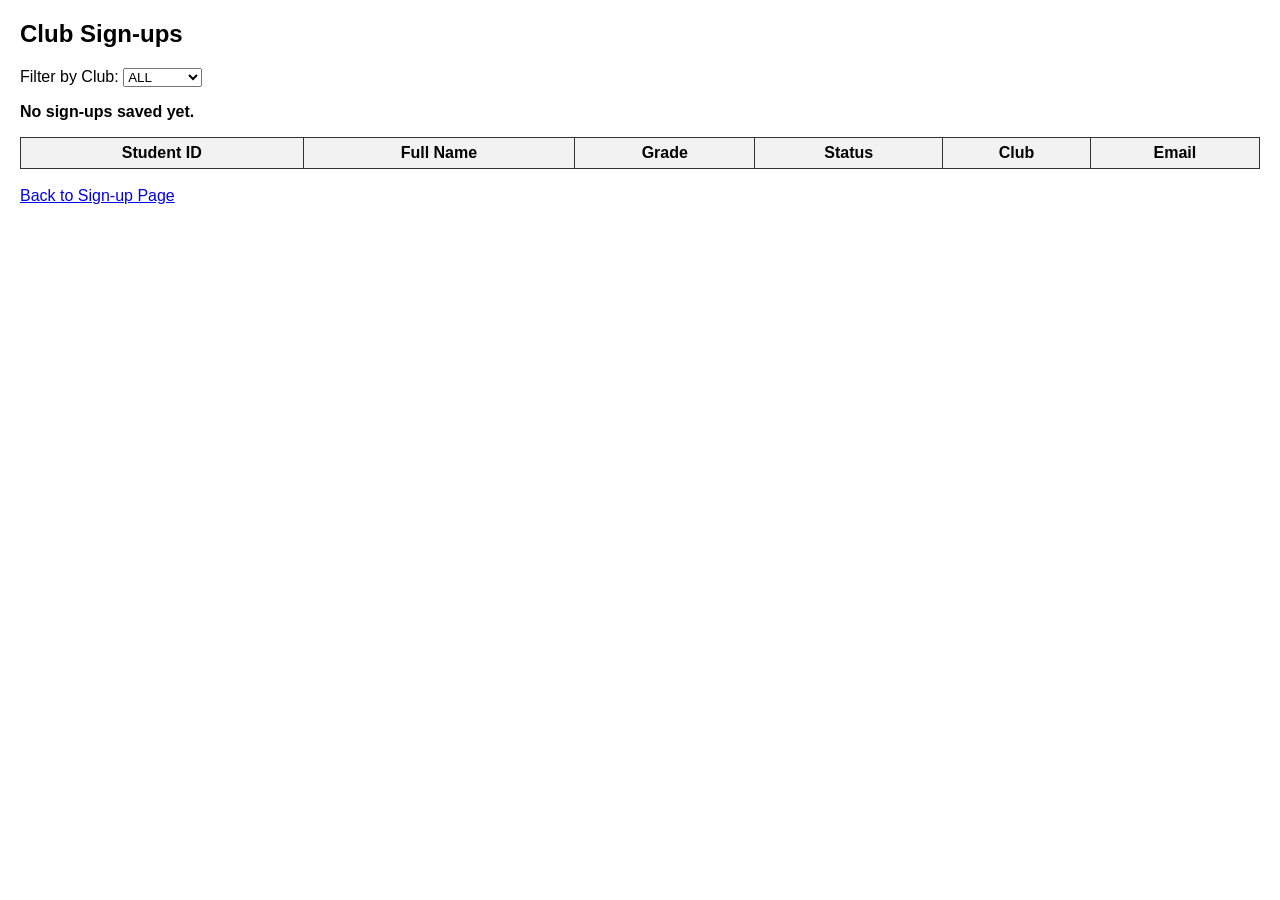
<file: public/viewSignUps.html>
<!DOCTYPE html>
<html lang="en">
<head>
  <meta charset="UTF-8">
  <meta name="viewport" content="width=device-width, initial-scale=1.0">
  <title>View Sign-ups</title>
  <style>
    body {
      font-family: Arial, sans-serif;
      margin: 20px;
    }
    table {
      width: 100%;
      border-collapse: collapse;
      margin-top: 10px;
    }
    th, td {
      border: 1px solid #333;
      padding: 6px;
      text-align: center;
    }
    th {
      background-color: #f2f2f2;
    }
    #msg {
      margin-top: 10px;
      font-weight: bold;
    }
  </style>
</head>
<body>

<h2>Club Sign-ups</h2>

<label>Filter by Club:</label>
<select id="clubSelect">
  <option value="ALL">ALL</option>
  <option value="ASTRO">AstroSoc</option>
  <option value="EXP">Exposure</option>
  <option value="ATOM">ATOM</option>
  <option value="FLUX">Flux</option>
  <option value="SAG">Sagala</option>
  <option value="MUN">MUN</option>
</select>

<p id="total"></p>
<p id="msg"></p>

<table>
  <thead>
    <tr>
      <th>Student ID</th>
      <th>Full Name</th>
      <th>Grade</th>
      <th>Status</th>
      <th>Club</th>
      <th>Email</th>
    </tr>
  </thead>
  <tbody id="tableBody"></tbody>
</table>

<br>
<a href="signup.html">Back to Sign-up Page</a>

<script>
  const KEY = "clubSignups";

  function loadData() {
    const data = localStorage.getItem(KEY);
    if (data) {
      return JSON.parse(data);
    } else {
      return [];
    }
  }

  function showSignups(filterClub) {
    const signups = loadData();
    const body = document.getElementById("tableBody");
    const total = document.getElementById("total");
    const msg = document.getElementById("msg");

    body.innerHTML = "";
    msg.innerHTML = "";

    if (signups.length === 0) {
      msg.innerHTML = "No sign-ups saved yet.";
      total.innerHTML = "";
      return;
    }

    let count = 0;

    for (let i = 0; i < signups.length; i++) {
      const s = signups[i];

      if (filterClub !== "ALL" && s.club !== filterClub) {
        continue;
      }

      const row = document.createElement("tr");
      row.innerHTML = `
        <td>${s.studentID}</td>
        <td>${s.fullName}</td>
        <td>${s.gradeLevel}</td>
        <td>${s.status}</td>
        <td>${s.club}</td>
        <td>${s.email}</td>
      `;
      body.appendChild(row);
      count++;
    }

    if (count === 0) {
      msg.innerHTML = "No sign-ups for this club.";
    }

    total.innerHTML = "Total Sign-ups: " + count;
  }

  showSignups("ALL");

  document.getElementById("clubSelect").addEventListener("change", function () {
    showSignups(this.value);
  });
</script>

</body>
</html>
</file>
